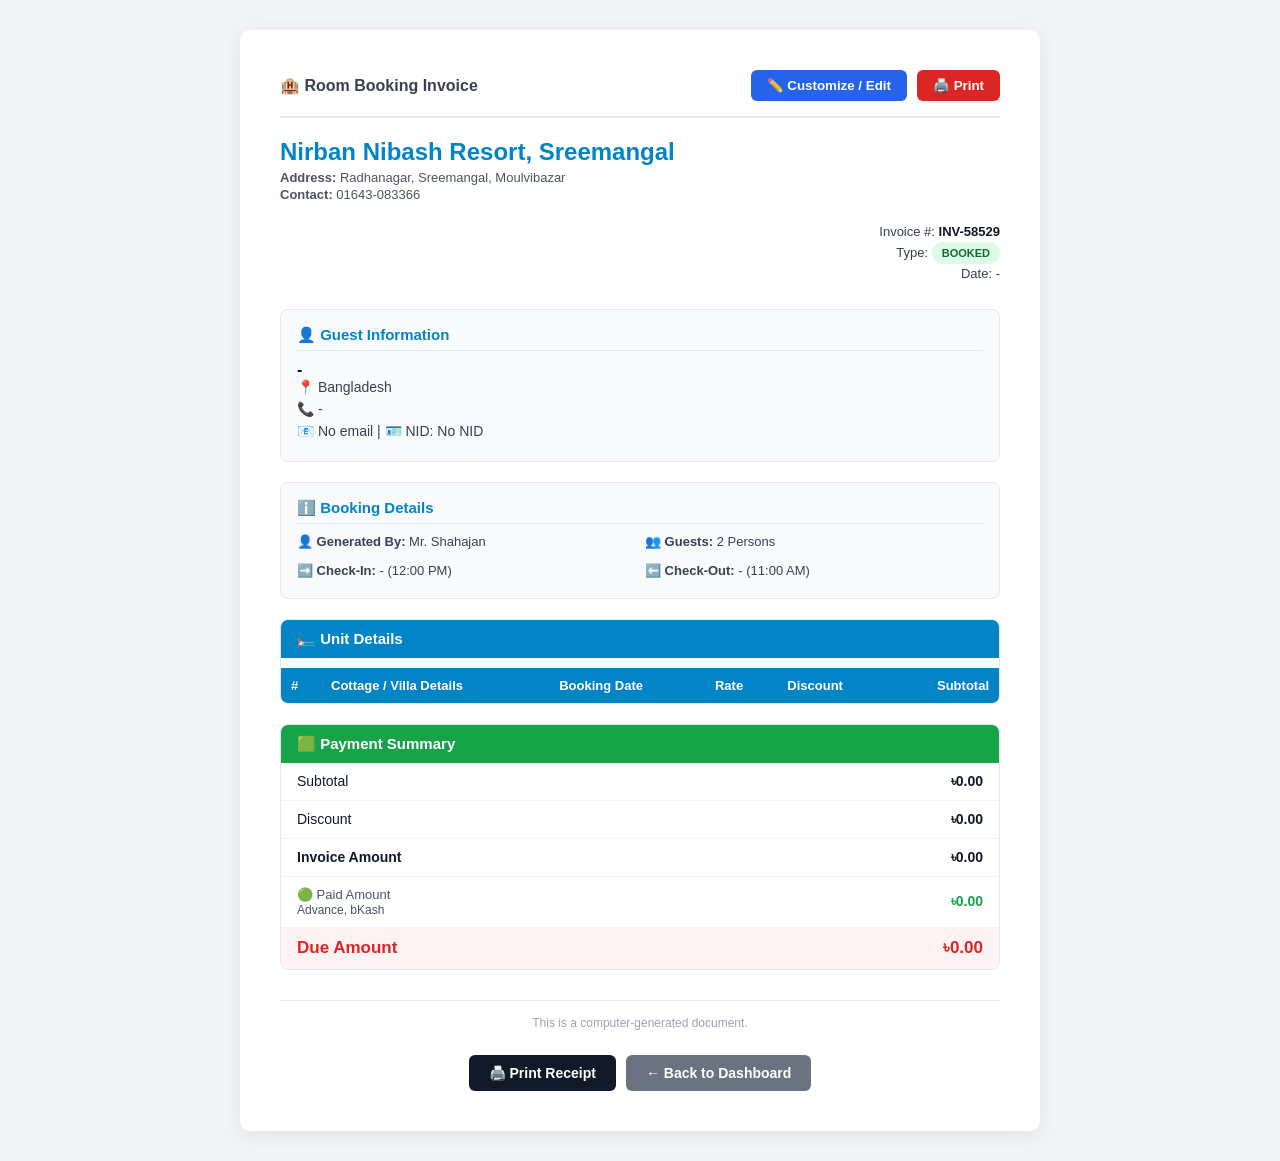
<file: receipt.html>
<!DOCTYPE html>
<html lang="en">
<head>
    <meta charset="UTF-8">
    <meta name="viewport" content="width=device-width, initial-scale=1.0">
    <title>Room Booking Invoice</title>
    <style>
        * { box-sizing: border-box; margin: 0; padding: 0; }
        body { font-family: Arial, Helvetica, sans-serif; background: #f3f4f6; color: #111827; padding: 30px; }
        .receipt-container { max-width: 800px; margin: 0 auto; background: #ffffff; padding: 40px; border-radius: 10px; box-shadow: 0 4px 20px rgba(0, 0, 0, 0.08); position: relative; }
        
        .top-action-bar { display: flex; justify-content: space-between; align-items: center; border-bottom: 2px solid #e5e7eb; padding-bottom: 15px; margin-bottom: 20px; }
        .top-action-bar span { font-weight: bold; color: #374151; }
        
        .btn-group { display: flex; gap: 10px; }
        .print-top-btn { background: #dc2626; color: #ffffff; border: none; padding: 8px 16px; border-radius: 6px; font-weight: bold; cursor: pointer; }
        .print-top-btn:hover { background: #b91c1c; }
        .edit-toggle-btn { background: #2563eb; color: #ffffff; border: none; padding: 8px 16px; border-radius: 6px; font-weight: bold; cursor: pointer; }
        .edit-toggle-btn:hover { background: #1d4ed8; }

        .resort-header { text-align: left; margin-bottom: 20px; }
        .resort-header h1 { font-size: 24px; color: #0284c7; margin-bottom: 4px; }
        .resort-header p { color: #4b5563; font-size: 13px; margin-bottom: 2px; }

        .invoice-meta { text-align: right; font-size: 13px; color: #374151; margin-bottom: 25px; line-height: 1.5; }
        .invoice-meta strong { color: #111827; }

        .box-section { background: #f9fafb; border: 1px solid #e5e7eb; border-radius: 8px; padding: 16px; margin-bottom: 20px; }
        .box-title { font-size: 15px; font-weight: bold; color: #0284c7; margin-bottom: 10px; display: flex; align-items: center; gap: 6px; border-bottom: 1px solid #e5e7eb; padding-bottom: 6px; }

        .guest-info p { font-size: 14px; margin-bottom: 6px; color: #374151; }
        .guest-info strong { font-size: 16px; color: #111827; }

        .booking-details-grid { display: grid; grid-template-columns: 1fr 1fr; gap: 10px; font-size: 13px; color: #374151; }
        .booking-details-grid div { margin-bottom: 4px; }

        .data-table { width: 100%; border-collapse: collapse; margin-top: 10px; }
        .data-table th { background: #0284c7; color: white; text-align: left; padding: 10px; font-size: 13px; }
        .data-table td { padding: 10px; border-bottom: 1px solid #e5e7eb; font-size: 13px; color: #111827; }
        .data-table tr:last-child td { border-bottom: none; }

        .payment-summary-box { background: #ffffff; border: 1px solid #e5e7eb; border-radius: 8px; margin-bottom: 20px; overflow: hidden; }
        .payment-summary-title { background: #16a34a; color: white; padding: 10px 16px; font-weight: bold; font-size: 15px; display: flex; align-items: center; gap: 6px; }
        .summary-table { width: 100%; border-collapse: collapse; }
        .summary-table td { padding: 10px 16px; font-size: 14px; border-bottom: 1px solid #f3f4f6; }
        .summary-table td:last-child { text-align: right; font-weight: bold; }
        .due-row td { color: #dc2626; font-size: 17px; font-weight: bold; background: #fef2f2; }

        .status { display: inline-block; padding: 3px 10px; border-radius: 12px; font-size: 11px; font-weight: bold; text-transform: uppercase; }
        .status.booked { background: #dcfce7; color: #166534; }
        .status.cancelled { background: #fee2e2; color: #991b1b; }

        input.editable-input { width: 100%; padding: 4px 6px; font-size: 13px; border: 1px solid #cbd5e1; border-radius: 4px; }

        .receipt-footer { text-align: center; color: #9ca3af; font-size: 12px; margin-top: 30px; border-top: 1px solid #e5e7eb; padding-top: 15px; }

        .actions { display: flex; justify-content: center; gap: 10px; margin-top: 25px; }
        .actions button { border: none; padding: 10px 20px; border-radius: 6px; cursor: pointer; font-size: 14px; font-weight: bold; }
        .print-btn { background: #111827; color: #ffffff; }
        .close-btn { background: #6b7280; color: #ffffff; }
        .save-btn { background: #16a34a; color: #ffffff; display: none; }

        @media print {
            body { background: #ffffff; padding: 0; }
            .receipt-container { max-width: 100%; box-shadow: none; border-radius: 0; padding: 10px; }
            .actions, .top-action-bar, .edit-toggle-btn { display: none; }
            @page { size: A4; margin: 10mm; }
        }
    </style>
</head>
<body>

    <div class="receipt-container">
        <div class="top-action-bar">
            <span>🏨 Room Booking Invoice</span>
            <div class="btn-group">
                <button class="edit-toggle-btn" id="toggleEditBtn" onclick="toggleEditMode()">✏️ Customize / Edit</button>
                <button class="print-top-btn" onclick="window.print()">🖨️ Print</button>
            </div>
        </div>

        <div class="resort-header">
            <h1>Nirban Nibash Resort, Sreemangal</h1>
            <p><strong>Address:</strong> Radhanagar, Sreemangal, Moulvibazar</p>
            <p><strong>Contact:</strong> 01643-083366</p>
        </div>

        <div class="invoice-meta">
            Invoice #: <strong id="invoiceId">INV-58529</strong><br>
            Type: <span id="bookingTypeBadge" class="status booked">Booked</span><br>
            Date: <span id="invoiceDate">-</span>
        </div>

        <div class="box-section">
            <div class="box-title">👤 Guest Information</div>
            <div class="guest-info">
                <strong id="customerName" class="view-mode">-</strong><br>
                <p>📍 <span id="customerAddress" class="view-mode">Bangladesh</span></p>
                <p>📞 <span id="customerPhone" class="view-mode">-</span></p>
                <p>📧 <span id="customerEmail" class="view-mode">No email</span> | 🪪 NID: <span id="customerNid" class="view-mode">No NID</span></p>
            </div>
        </div>

        <div class="box-section">
            <div class="box-title">ℹ️ Booking Details</div>
            <div class="booking-details-grid">
                <div><strong>👤 Generated By:</strong> <span id="generatedBy" class="view-mode">Mr. Shahajan</span></div>
                <div><strong>👥 Guests:</strong> <span id="guests" class="view-mode">2</span> Persons</div>
                <div><strong>➡️ Check-In:</strong> <span id="checkIn" class="view-mode">-</span> (12:00 PM)</div>
                <div><strong>⬅️ Check-Out:</strong> <span id="checkOut" class="view-mode">-</span> (11:00 AM)</div>
            </div>
        </div>

        <div class="box-section" style="padding: 0; overflow: hidden;">
            <div style="background: #0284c7; color: white; padding: 10px 16px; font-weight: bold; font-size: 15px;">
                🛏️ Unit Details
            </div>
            <table class="data-table">
                <thead>
                    <tr>
                        <th style="width: 40px;">#</th>
                        <th>Cottage / Villa Details</th>
                        <th>Booking Date</th>
                        <th>Rate</th>
                        <th>Discount</th>
                        <th style="text-align: right;">Subtotal</th>
                    </tr>
                </thead>
                <tbody id="roomTableBody"></tbody>
            </table>
        </div>

        <div class="payment-summary-box">
            <div class="payment-summary-title">🟩 Payment Summary</div>
            <table class="summary-table">
                <tr>
                    <td>Subtotal</td>
                    <td id="summarySubtotal">৳0.00</td>
                </tr>
                <tr>
                    <td>Discount</td>
                    <td id="summaryDiscount">৳0.00</td>
                </tr>
                <tr style="border-top: 1px solid #e5e7eb; font-weight: bold;">
                    <td>Invoice Amount</td>
                    <td id="summaryInvoiceAmount">৳0.00</td>
                </tr>
                <tr>
                    <td id="paidMethodLabel" style="color: #4b5563; font-size: 13px;">
                        🟢 Paid Amount<br>
                        <span style="font-weight: normal; font-size: 12px;" id="advanceSubText">Advance, bKash</span>
                    </td>
                    <td id="summaryPaidAmount" style="color: #16a34a;">৳0.00</td>
                </tr>
                <tr class="due-row">
                    <td>Due Amount</td>
                    <td id="summaryDueAmount">৳0.00</td>
                </tr>
            </table>
        </div>

        <div class="receipt-footer">
            <p>This is a computer-generated document.</p>
        </div>

        <div class="actions">
            <button class="save-btn" id="saveChangesBtn" onclick="saveCustomChanges()">💾 Save Changes</button>
            <button class="print-btn" onclick="window.print()">🖨️ Print Receipt</button>
            <button class="close-btn" onclick="window.location.href='index.html'">← Back to Dashboard</button>
        </div>
    </div>

    <script type="module">
        let currentBooking = {};

        async function loadReceiptData() {
            const urlParams = new URLSearchParams(window.location.search);
            const bookingId = urlParams.get("id");

            let data = null;

            if (bookingId) {
                const allData = localStorage.getItem("resortBookings");
                if (allData) {
                    const bookings = JSON.parse(allData);
                    data = bookings.find(b => b.id === bookingId);
                }
            }

            if (!data) {
                const localData = localStorage.getItem("lastBooking");
                if (localData) {
                    data = JSON.parse(localData);
                }
            }

            if (!data) {
                alert("No booking receipt found.");
                return;
            }

            try {
                currentBooking = data;

                document.getElementById("invoiceId").textContent = currentBooking.id || "INV-58529";
                document.getElementById("invoiceDate").textContent = currentBooking.bookingDate ? currentBooking.bookingDate.split(",")[0] : "-";
                
                const badge = document.getElementById("bookingTypeBadge");
                badge.textContent = currentBooking.status || "Booked";
                badge.className = "status " + (currentBooking.status === "Cancelled" ? "cancelled" : "booked");

                document.getElementById("customerName").textContent = currentBooking.customerName || "-";
                document.getElementById("customerAddress").textContent = currentBooking.customerAddress || "Bangladesh";
                document.getElementById("customerPhone").textContent = currentBooking.customerPhone || "-";
                document.getElementById("customerEmail").textContent = currentBooking.customerEmail || "No email";
                document.getElementById("customerNid").textContent = currentBooking.customerNid || "No NID";

                document.getElementById("generatedBy").textContent = currentBooking.generatedBy || "Mr. Shahajan";
                document.getElementById("guests").textContent = currentBooking.guests || "2";
                document.getElementById("checkIn").textContent = currentBooking.checkIn || "-";
                document.getElementById("checkOut").textContent = currentBooking.checkOut || "-";

                const subtotal = Number(currentBooking.amount || 0);
                const discount = Number(currentBooking.discountAmount || 0);
                const invoiceAmount = subtotal - discount;
                const paidAmount = Number(currentBooking.paidAmount || 0);
                const dueAmount = invoiceAmount - paidAmount;

                const roomTableBody = document.getElementById("roomTableBody");
                roomTableBody.innerHTML = `
                    <tr>
                        <td>1</td>
                        <td><strong>${currentBooking.room || "-"}</strong><br><small style="color: #6b7280;">👥 ${currentBooking.guests || 2} Persons</small></td>
                        <td><span style="background: #0284c7; color: white; padding: 3px 8px; border-radius: 4px; font-size: 11px;">${currentBooking.checkIn || "-"}</span></td>
                        <td>৳${subtotal.toLocaleString()}</td>
                        <td>৳${discount.toLocaleString()}</td>
                        <td style="text-align: right;">৳${invoiceAmount.toLocaleString()}</td>
                    </tr>
                `;

                document.getElementById("summarySubtotal").textContent = "৳" + subtotal.toLocaleString() + ".00";
                document.getElementById("summaryDiscount").textContent = "৳" + discount.toLocaleString() + ".00";
                document.getElementById("summaryInvoiceAmount").textContent = "৳" + invoiceAmount.toLocaleString() + ".00";
                document.getElementById("advanceSubText").textContent = `Advance, ${currentBooking.paymentMethod || "bKash"} (${currentBooking.bookingDate ? currentBooking.bookingDate.split(",")[0] : ""})`;
                document.getElementById("summaryPaidAmount").textContent = "৳" + paidAmount.toLocaleString() + ".00";
                document.getElementById("summaryDueAmount").textContent = "৳" + dueAmount.toLocaleString() + ".00";

            } catch (error) {
                console.error("Receipt error:", error);
            }
        }

        let isEditing = false;
        window.toggleEditMode = function() {
            isEditing = !isEditing;
            const saveBtn = document.getElementById("saveChangesBtn");
            const toggleBtn = document.getElementById("toggleEditBtn");

            if (isEditing) {
                toggleBtn.textContent = "❌ Cancel Edit";
                saveBtn.style.display = "block";

                document.getElementById("customerName").innerHTML = `<input type="text" id="editName" class="editable-input" value="${currentBooking.customerName || ''}">`;
                document.getElementById("customerPhone").innerHTML = `<input type="text" id="editPhone" class="editable-input" value="${currentBooking.customerPhone || ''}">`;
                document.getElementById("customerAddress").innerHTML = `<input type="text" id="editAddress" class="editable-input" value="${currentBooking.customerAddress || ''}">`;
                document.getElementById("guests").innerHTML = `<input type="number" id="editGuests" class="editable-input" style="width:60px;" value="${currentBooking.guests || 2}">`;
                document.getElementById("checkIn").innerHTML = `<input type="text" id="editCheckIn" class="editable-input" value="${currentBooking.checkIn || ''}">`;
                document.getElementById("checkOut").innerHTML = `<input type="text" id="editCheckOut" class="editable-input" value="${currentBooking.checkOut || ''}">`;
            } else {
                loadReceiptData(); 
                saveBtn.style.display = "none";
                toggleBtn.textContent = "✏️ Customize / Edit";
            }
        }

        window.saveCustomChanges = function() {
            currentBooking.customerName = document.getElementById("editName").value;
            currentBooking.customerPhone = document.getElementById("editPhone").value;
            currentBooking.customerAddress = document.getElementById("editAddress").value;
            currentBooking.guests = document.getElementById("editGuests").value;
            currentBooking.checkIn = document.getElementById("editCheckIn").value;
            currentBooking.checkOut = document.getElementById("editCheckOut").value;

            localStorage.setItem("lastBooking", JSON.stringify(currentBooking));

            const allData = localStorage.getItem("resortBookings");
            if (allData) {
                let bookings = JSON.parse(allData);
                bookings = bookings.map(b => b.id === currentBooking.id ? currentBooking : b);
                localStorage.setItem("resortBookings", JSON.stringify(bookings));
            }

            alert("Invoice updated successfully!");
            isEditing = false;
            document.getElementById("saveChangesBtn").style.display = "none";
            document.getElementById("toggleEditBtn").textContent = "✏️ Customize / Edit";
            loadReceiptData();
        }

        window.onload = loadReceiptData;
    </script>
</body>
</html>
</file>
